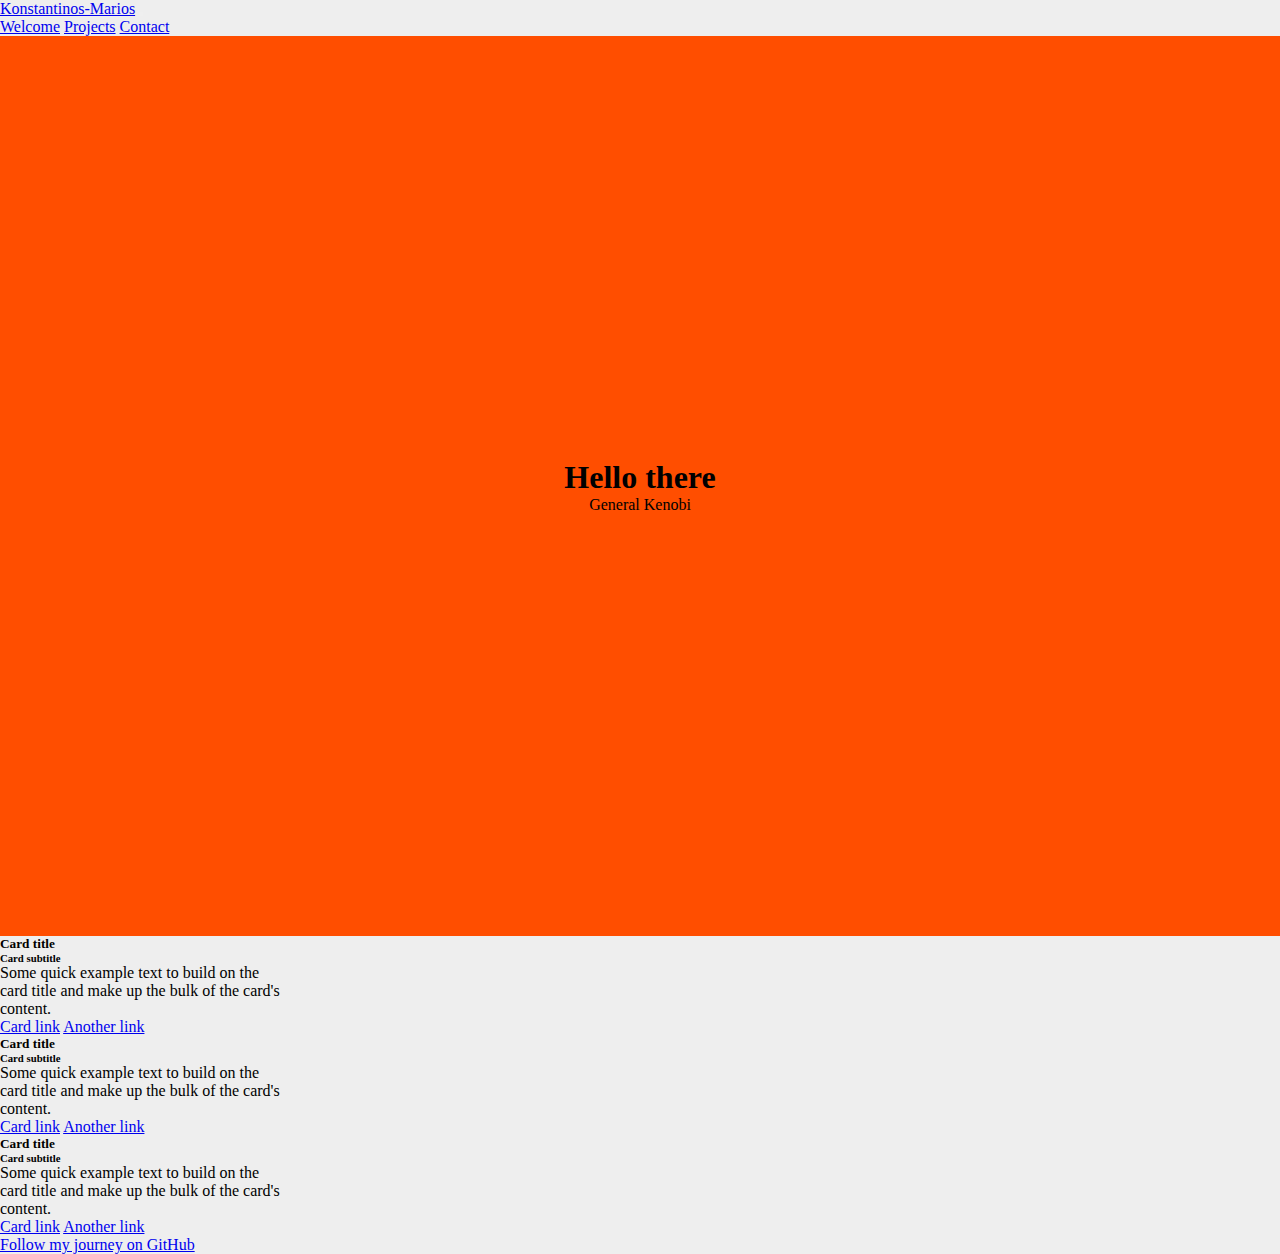
<file: projects/webDesign/PersonalPortfolio/index.html>
<!DOCTYPE html>
<html lang="en">

<head>
    <meta charset="UTF-8">
    <meta http-equiv="X-UA-Compatible" content="IE=edge">
    <meta name="viewport" content="width=device-width, initial-scale=1.0">
    <link href="https://cdn.jsdelivr.net/npm/bootstrap@5.1.0/dist/css/bootstrap.min.css" rel="stylesheet"
        integrity="sha384-KyZXEAg3QhqLMpG8r+8fhAXLRk2vvoC2f3B09zVXn8CA5QIVfZOJ3BCsw2P0p/We" crossorigin="anonymous">
    <link rel="stylesheet" href="styles.css">
    <title>Personal Portfolio</title>
</head>

<body>
    <div class="container-fluid">
        <nav id="navbar" class="navbar navbar-expand-lg navbar-light bg-light sticky-top">
            <div class="container-fluid">
                <a class="navbar-brand" href="#">Konstantinos-Marios</a>
                <button class="navbar-toggler" type="button" data-bs-toggle="collapse"
                    data-bs-target="#navbarNavAltMarkup" aria-controls="navbarNavAltMarkup" aria-expanded="false"
                    aria-label="Toggle navigation">
                    <span class="navbar-toggler-icon"></span>
                </button>
                <div class="collapse navbar-collapse" id="navbarNavAltMarkup">
                    <div class="navbar-nav">
                        <a class="nav-link active" aria-current="page" href="#welcome-section">Welcome</a>
                        <a class="nav-link" href="#projects">Projects</a>
                        <a class="nav-link" href="#">Contact</a>
                    </div>
                </div>
            </div>
        </nav>
        <div class="row">
            <section id="welcome-section" class="welcome-section">
                <h1>Hello there</h1>
                <p>General Kenobi</p>
            </section>
        </div>
        <div class="row">
            <section id="projects">
                <div class="project-tile">
                    <div class="col-4">
                        <div class="card" style="width: 18rem;">
                            <div class="card-body">
                                <h5 class="card-title">Card title</h5>
                                <h6 class="card-subtitle mb-2 text-muted">Card subtitle</h6>
                                <p class="card-text">Some quick example text to build on the card title and make up the
                                    bulk
                                    of
                                    the card's content.</p>
                                <a href="#" class="card-link">Card link</a>
                                <a href="#" class="card-link">Another link</a>
                            </div>
                        </div>
                    </div>
                    <div class="col-4">
                        <div class="card" style="width: 18rem;">
                            <div class="card-body">
                                <h5 class="card-title">Card title</h5>
                                <h6 class="card-subtitle mb-2 text-muted">Card subtitle</h6>
                                <p class="card-text">Some quick example text to build on the card title and make up the
                                    bulk
                                    of
                                    the card's content.</p>
                                <a href="#" class="card-link">Card link</a>
                                <a href="#" class="card-link">Another link</a>
                            </div>
                        </div>
                    </div>
                    <div class="col-4">
                        <div class="card" style="width: 18rem;">
                            <div class="card-body">
                                <h5 class="card-title">Card title</h5>
                                <h6 class="card-subtitle mb-2 text-muted">Card subtitle</h6>
                                <p class="card-text">Some quick example text to build on the card title and make up the
                                    bulk
                                    of
                                    the card's content.</p>
                                <a href="#" class="card-link">Card link</a>
                                <a href="#" class="card-link">Another link</a>
                            </div>
                        </div>
                    </div>
                </div>
            </section>
            <footer>
                <a id="profile-link" href="https://github.com/KonstantinosKoutsioras" target="_blank">Follow my journey
                    on GitHub</a>
            </footer>
        </div>
    </div>
    <script src="https://cdn.jsdelivr.net/npm/bootstrap@5.1.0/dist/js/bootstrap.bundle.min.js"
        integrity="sha384-U1DAWAznBHeqEIlVSCgzq+c9gqGAJn5c/t99JyeKa9xxaYpSvHU5awsuZVVFIhvj"
        crossorigin="anonymous"></script>
    <script src="https://cdn.freecodecamp.org/testable-projects-fcc/v1/bundle.js"></script>

</body>

</html>
</file>
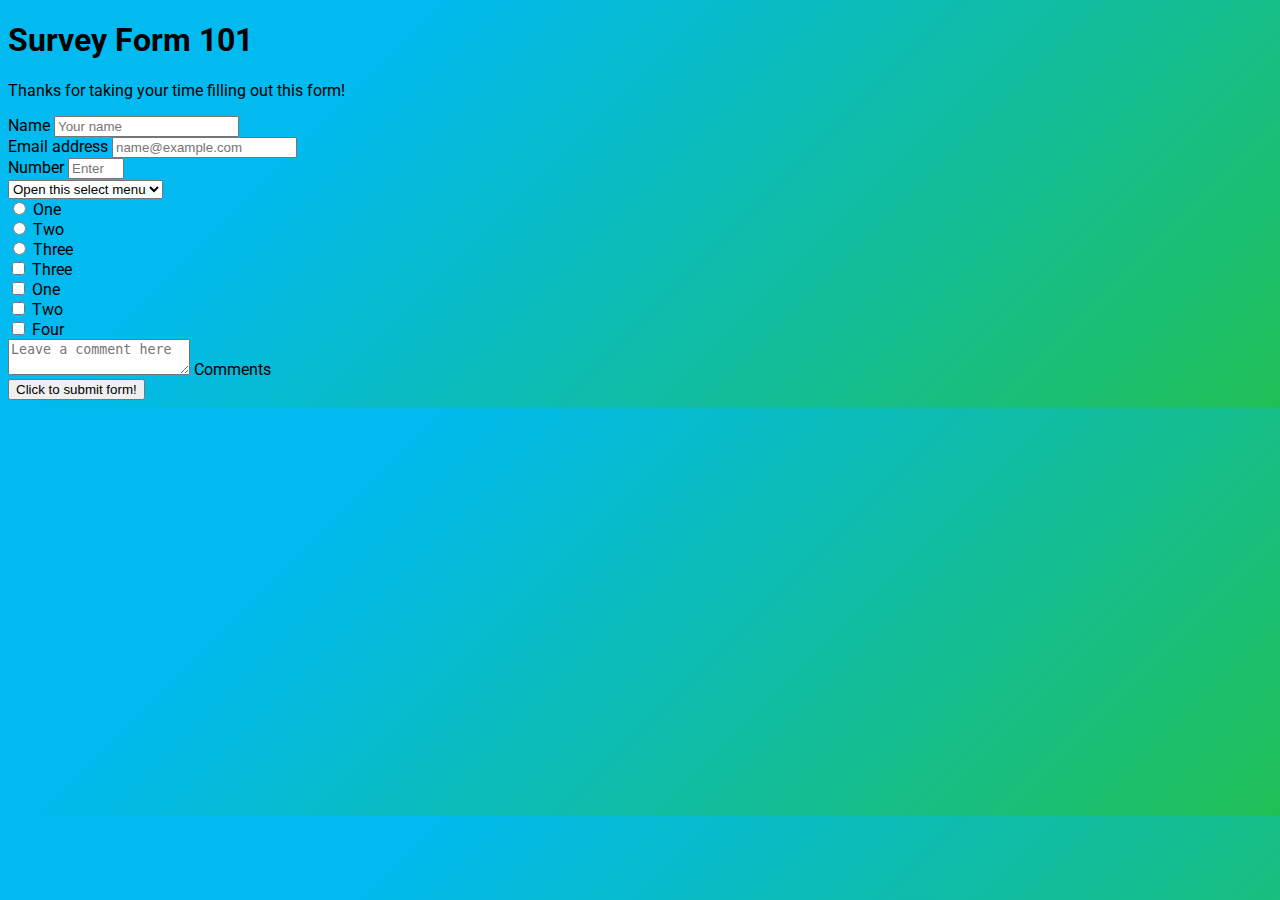
<file: projects/webDesign/SurveyForm/index.html>
<!DOCTYPE html>
<html lang="en">

<head>
    <meta charset="UTF-8">
    <meta http-equiv="X-UA-Compatible" content="IE=edge">
    <meta name="viewport" content="width=device-width, initial-scale=1.0">
    <link href="https://cdn.jsdelivr.net/npm/bootstrap@5.1.0/dist/css/bootstrap.min.css" rel="stylesheet"
        integrity="sha384-KyZXEAg3QhqLMpG8r+8fhAXLRk2vvoC2f3B09zVXn8CA5QIVfZOJ3BCsw2P0p/We" crossorigin="anonymous">
    <link rel="preconnect" href="https://fonts.googleapis.com">
    <link rel="preconnect" href="https://fonts.gstatic.com" crossorigin>
    <link href="https://fonts.googleapis.com/css2?family=Roboto:wght@100&display=swap" rel="stylesheet">
    <link rel="stylesheet" href="styles.css">
    <title>Survey Form</title>
</head>

<body>
    <div class="container">
        <div id="main">
            <div class="row">
                <div class="col-8 offset-2">
                    <h1 id="title" class=" text-center">Survey Form 101</h1>
                    <p id="description" class="text-muted text-center">Thanks for taking your time filling out this
                        form!
                    </p>
                    <form id="survey-form" action="#">
                        <div class="mb-3">
                            <label id="name-label" for="name" class="form-label">Name</label>
                            <input type="text" class="form-control" id="name" placeholder="Your name" required>
                        </div>
                        <div class="mb-3">
                            <label id="email-label" for="email" class="form-label">Email address</label>
                            <input type="email" class="form-control" id="email" placeholder="name@example.com" required>
                        </div>
                        <div class="mb-3">
                            <label id="number-label" for="number" class="form-label">Number</label>
                            <input type="number" class="form-control" id="number" min="1" max="10"
                                placeholder="Enter a Number">
                        </div>
                        <div class="row">
                            <select id="dropdown" class="form-select" aria-label="Default select example">
                                <option selected>Open this select menu</option>
                                <option value="1">One</option>
                                <option value="2">Two</option>
                                <option value="3">Three</option>
                            </select>
                        </div>
                        <div class="row">
                            <div class="col-6">
                                <div class="form-check">
                                    <input class="form-check-input" type="radio" value="one" name="flexRadioDefault"
                                        id="one">
                                    <label class="form-check-label" for="one">
                                        One
                                    </label>
                                </div>
                                <div class="form-check">
                                    <input class="form-check-input" type="radio" value="two" name="flexRadioDefault"
                                        id="two">
                                    <label class="form-check-label" for="two">
                                        Two
                                    </label>
                                </div>
                                <div class="form-check">
                                    <input class="form-check-input" type="radio" value="three" name="flexRadioDefault"
                                        id="three">
                                    <label class="form-check-label" for="three">
                                        Three
                                    </label>
                                </div>
                            </div>
                            <div class="col-6">
                                <div class="form-check">
                                    <input class="form-check-input" type="checkbox" value="one" id="three-check">
                                    <label class="form-check-label" for="three-check">
                                        Three
                                    </label>
                                </div>
                                <div class="form-check">
                                    <input class="form-check-input" type="checkbox" value="two" id="one-check">
                                    <label class="form-check-label" for="one-check">
                                        One
                                    </label>
                                </div>
                                <div class="form-check">
                                    <input class="form-check-input" type="checkbox" value="three" id="two-check">
                                    <label class="form-check-label" for="two-check">
                                        Two
                                    </label>
                                </div>
                                <div class="form-check">
                                    <input class="form-check-input" type="checkbox" value="four" id="four-check">
                                    <label class="form-check-label" for="four-check">
                                        Four
                                    </label>
                                </div>
                            </div>
                        </div>
                        <div class="form-floating">
                            <textarea class="form-control" placeholder="Leave a comment here" id="comments"></textarea>
                            <label for="comments">Comments</label>
                        </div>
                        <button class="btn btn-primary" id="submit" type="submit">Click to submit form!</button>
                    </form>
                </div>
            </div>
        </div>
    </div>


    <script src="https://cdn.jsdelivr.net/npm/bootstrap@5.1.0/dist/js/bootstrap.bundle.min.js"
        integrity="sha384-U1DAWAznBHeqEIlVSCgzq+c9gqGAJn5c/t99JyeKa9xxaYpSvHU5awsuZVVFIhvj"
        crossorigin="anonymous"></script>
    <script src="https://cdn.freecodecamp.org/testable-projects-fcc/v1/bundle.js"></script>
</body>

</html>
</file>
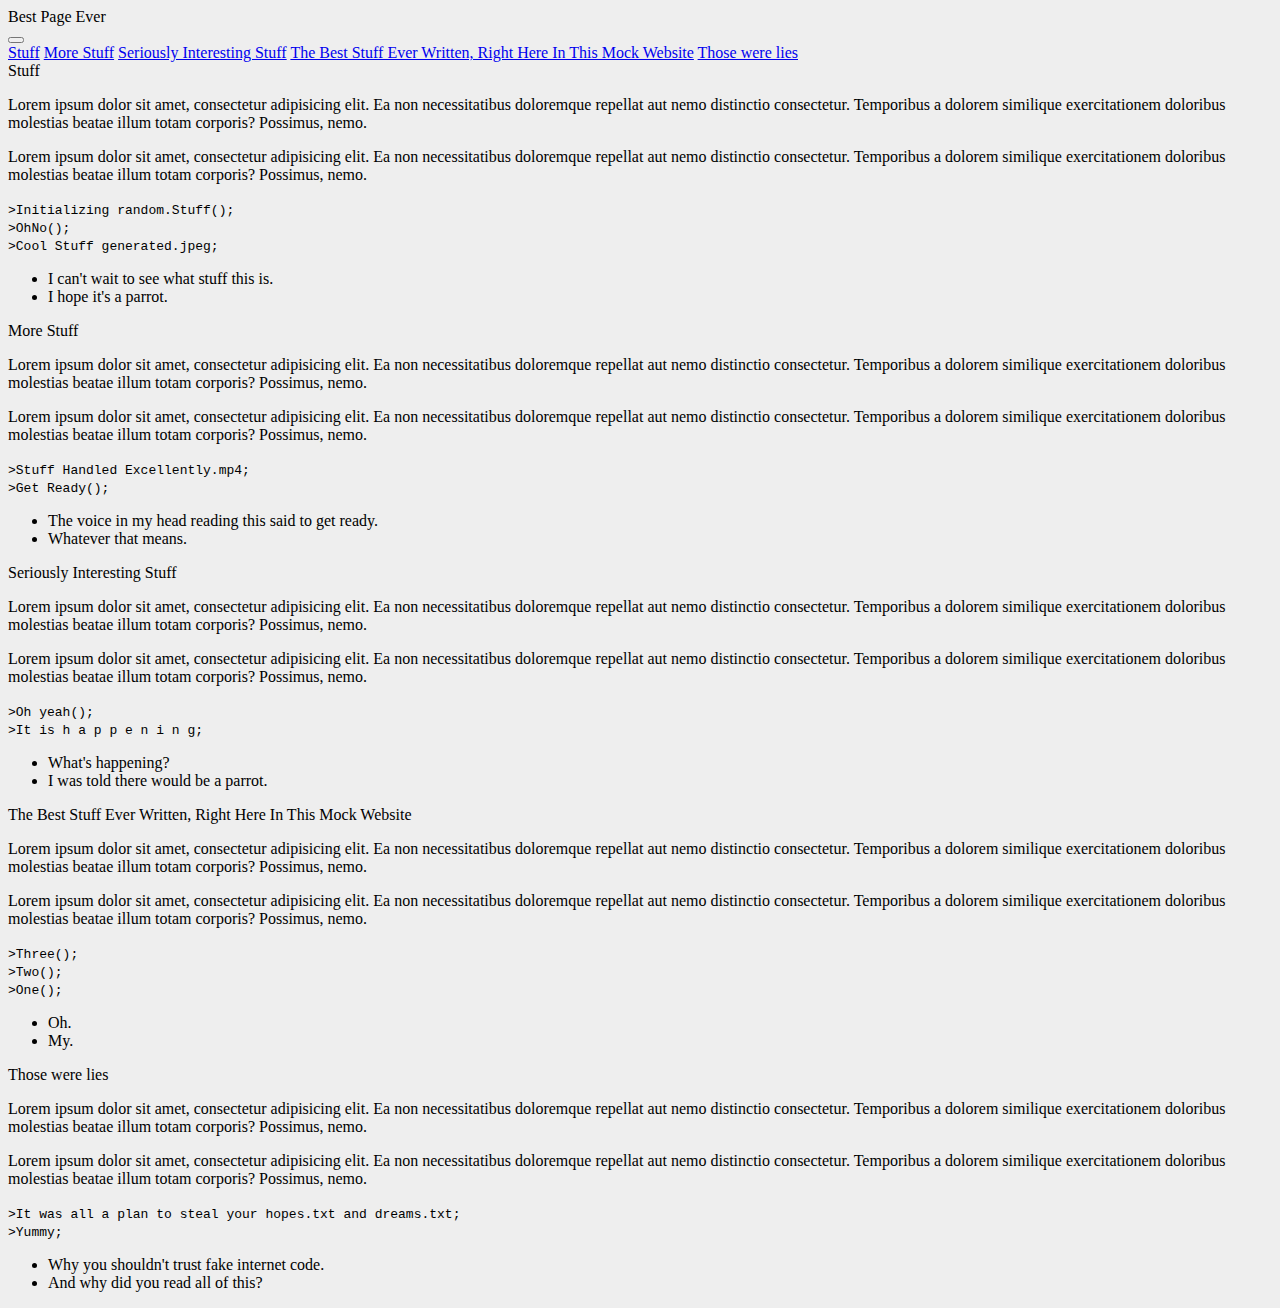
<file: projects/webDesign/TechnicalDocumentationPage/index.html>
<!DOCTYPE html>
<html lang="en">

<head>
    <meta charset="UTF-8">
    <meta http-equiv="X-UA-Compatible" content="IE=edge">
    <meta name="viewport" content="width=device-width, initial-scale=q">
    <link href="https://cdn.jsdelivr.net/npm/bootstrap@5.1.0/dist/css/bootstrap.min.css" rel="stylesheet"
        integrity="sha384-KyZXEAg3QhqLMpG8r+8fhAXLRk2vvoC2f3B09zVXn8CA5QIVfZOJ3BCsw2P0p/We" crossorigin="anonymous">

    <link rel="stylesheet" href="styles.css">
    <title>Technical Documentation Page</title>
</head>

<body>
    <div class="container-fluid">
        <div class="row">
            <div class="col-2">
                <nav id="navbar" class="navbar navbar-expand-lg navbar-light bg-light">
                    <div class="container-fluid">
                        <header class="navbar-brand" href="#">Best Page Ever</header>
                        <button class="navbar-toggler" type="button" data-bs-toggle="collapse"
                            data-bs-target="#navbarNavAltMarkup" aria-controls="navbarNavAltMarkup"
                            aria-expanded="false" aria-label="Toggle navigation">
                            <span class="navbar-toggler-icon"></span>
                        </button>
                        <div class="collapse navbar-collapse" id="navbarNavAltMarkup">
                            <div class="navbar-nav">
                                <a class="nav-link active" aria-current="page" href="#Stuff">Stuff</a>
                                <a class="nav-link" href="#More_Stuff">More Stuff</a>
                                <a class="nav-link" href="#Seriously_Interesting_Stuff">Seriously Interesting Stuff</a>
                                <a class="nav-link"
                                    href="#The_Best_Stuff_Ever_Written,_Right_Here_In_This_Mock_Website">The
                                    Best Stuff Ever Written, Right Here In This Mock
                                    Website</a>
                                <a class="nav-link" href="#Those_were_lies">Those were lies</a>
                            </div>
                        </div>
                    </div>
                </nav>
            </div>
            <div class="col-10">
                <main id="main-doc">
                    <section class="main-section" id="Stuff">
                        <header class="display-4">Stuff</header>
                        <p>Lorem ipsum dolor sit amet, consectetur adipisicing elit. Ea non necessitatibus doloremque
                            repellat aut nemo distinctio consectetur. Temporibus a dolorem similique exercitationem
                            doloribus molestias beatae illum totam corporis? Possimus, nemo.</p>
                        <p>Lorem ipsum dolor sit amet, consectetur adipisicing elit. Ea non necessitatibus doloremque
                            repellat aut nemo distinctio consectetur. Temporibus a dolorem similique exercitationem
                            doloribus molestias beatae illum totam corporis? Possimus, nemo.</p>
                        <code>
                            >Initializing random.Stuff();<br>
                            >OhNo();<br>
                            >Cool Stuff generated.jpeg;<br>
                        </code>
                        <ul>
                            <li>I can't wait to see what stuff this is.</li>
                            <li>I hope it's a parrot.</li>
                        </ul>
                    </section>
                    <section class="main-section" id="More_Stuff">
                        <header class="display-4">More Stuff</header>
                        <p>Lorem ipsum dolor sit amet, consectetur adipisicing elit. Ea non necessitatibus doloremque
                            repellat aut nemo distinctio consectetur. Temporibus a dolorem similique exercitationem
                            doloribus molestias beatae illum totam corporis? Possimus, nemo.</p>
                        <p>Lorem ipsum dolor sit amet, consectetur adipisicing elit. Ea non necessitatibus doloremque
                            repellat aut nemo distinctio consectetur. Temporibus a dolorem similique exercitationem
                            doloribus molestias beatae illum totam corporis? Possimus, nemo.</p>
                        <code>
                            >Stuff Handled Excellently.mp4; <br>
                            >Get Ready(); <br>
                        </code>
                        <ul>
                            <li>The voice in my head reading this said to get ready.</li>
                            <li>Whatever that means.</li>
                        </ul>
                    </section>
                    <section class="main-section" id="Seriously_Interesting_Stuff">
                        <header class="display-4">Seriously Interesting Stuff</header>
                        <p>Lorem ipsum dolor sit amet, consectetur adipisicing elit. Ea non necessitatibus doloremque
                            repellat aut nemo distinctio consectetur. Temporibus a dolorem similique exercitationem
                            doloribus molestias beatae illum totam corporis? Possimus, nemo.</p>
                        <p>Lorem ipsum dolor sit amet, consectetur adipisicing elit. Ea non necessitatibus doloremque
                            repellat aut nemo distinctio consectetur. Temporibus a dolorem similique exercitationem
                            doloribus molestias beatae illum totam corporis? Possimus, nemo.</p>
                        <code>
                            >Oh yeah(); <br>
                            >It is h a p p e n i n g; <br>
                        </code>
                        <ul>
                            <li>What's happening?</li>
                            <li>I was told there would be a parrot.</li>
                        </ul>
                    </section>
                    <section class="main-section" id="The_Best_Stuff_Ever_Written,_Right_Here_In_This_Mock_Website">
                        <header class="display-4">The Best Stuff Ever Written, Right Here In This Mock Website</header>
                        <p>Lorem ipsum dolor sit amet, consectetur adipisicing elit. Ea non necessitatibus doloremque
                            repellat aut nemo distinctio consectetur. Temporibus a dolorem similique exercitationem
                            doloribus molestias beatae illum totam corporis? Possimus, nemo.</p>
                        <p>Lorem ipsum dolor sit amet, consectetur adipisicing elit. Ea non necessitatibus doloremque
                            repellat aut nemo distinctio consectetur. Temporibus a dolorem similique exercitationem
                            doloribus molestias beatae illum totam corporis? Possimus, nemo.</p>
                        <code>
                            >Three(); <br>
                            >Two(); <br>
                            >One(); <br>
                        </code>
                        <ul>
                            <li>Oh.</li>
                            <li>My.</li>
                        </ul>
                    </section>
                    <section class="main-section" id="Those_were_lies">
                        <header class="display-4">Those were lies</header>
                        <p>Lorem ipsum dolor sit amet, consectetur adipisicing elit. Ea non necessitatibus doloremque
                            repellat aut nemo distinctio consectetur. Temporibus a dolorem similique exercitationem
                            doloribus molestias beatae illum totam corporis? Possimus, nemo.</p>
                        <p>Lorem ipsum dolor sit amet, consectetur adipisicing elit. Ea non necessitatibus doloremque
                            repellat aut nemo distinctio consectetur. Temporibus a dolorem similique exercitationem
                            doloribus molestias beatae illum totam corporis? Possimus, nemo.</p>
                        <code>
                            >It was all a plan to steal your hopes.txt and dreams.txt; <br>
                            >Yummy; <br>
                        </code>
                        <ul>
                            <li>Why you shouldn't trust fake internet code.</li>
                            <li>And why did you read all of this?</li>
                        </ul>
                    </section>
                </main>
            </div>
        </div>
    </div>


    <script src="https://cdn.jsdelivr.net/npm/bootstrap@5.1.0/dist/js/bootstrap.bundle.min.js"
        integrity="sha384-U1DAWAznBHeqEIlVSCgzq+c9gqGAJn5c/t99JyeKa9xxaYpSvHU5awsuZVVFIhvj"
        crossorigin="anonymous"></script>
    <script src="https://cdn.freecodecamp.org/testable-projects-fcc/v1/bundle.js"></script>
</body>

</html>
</file>
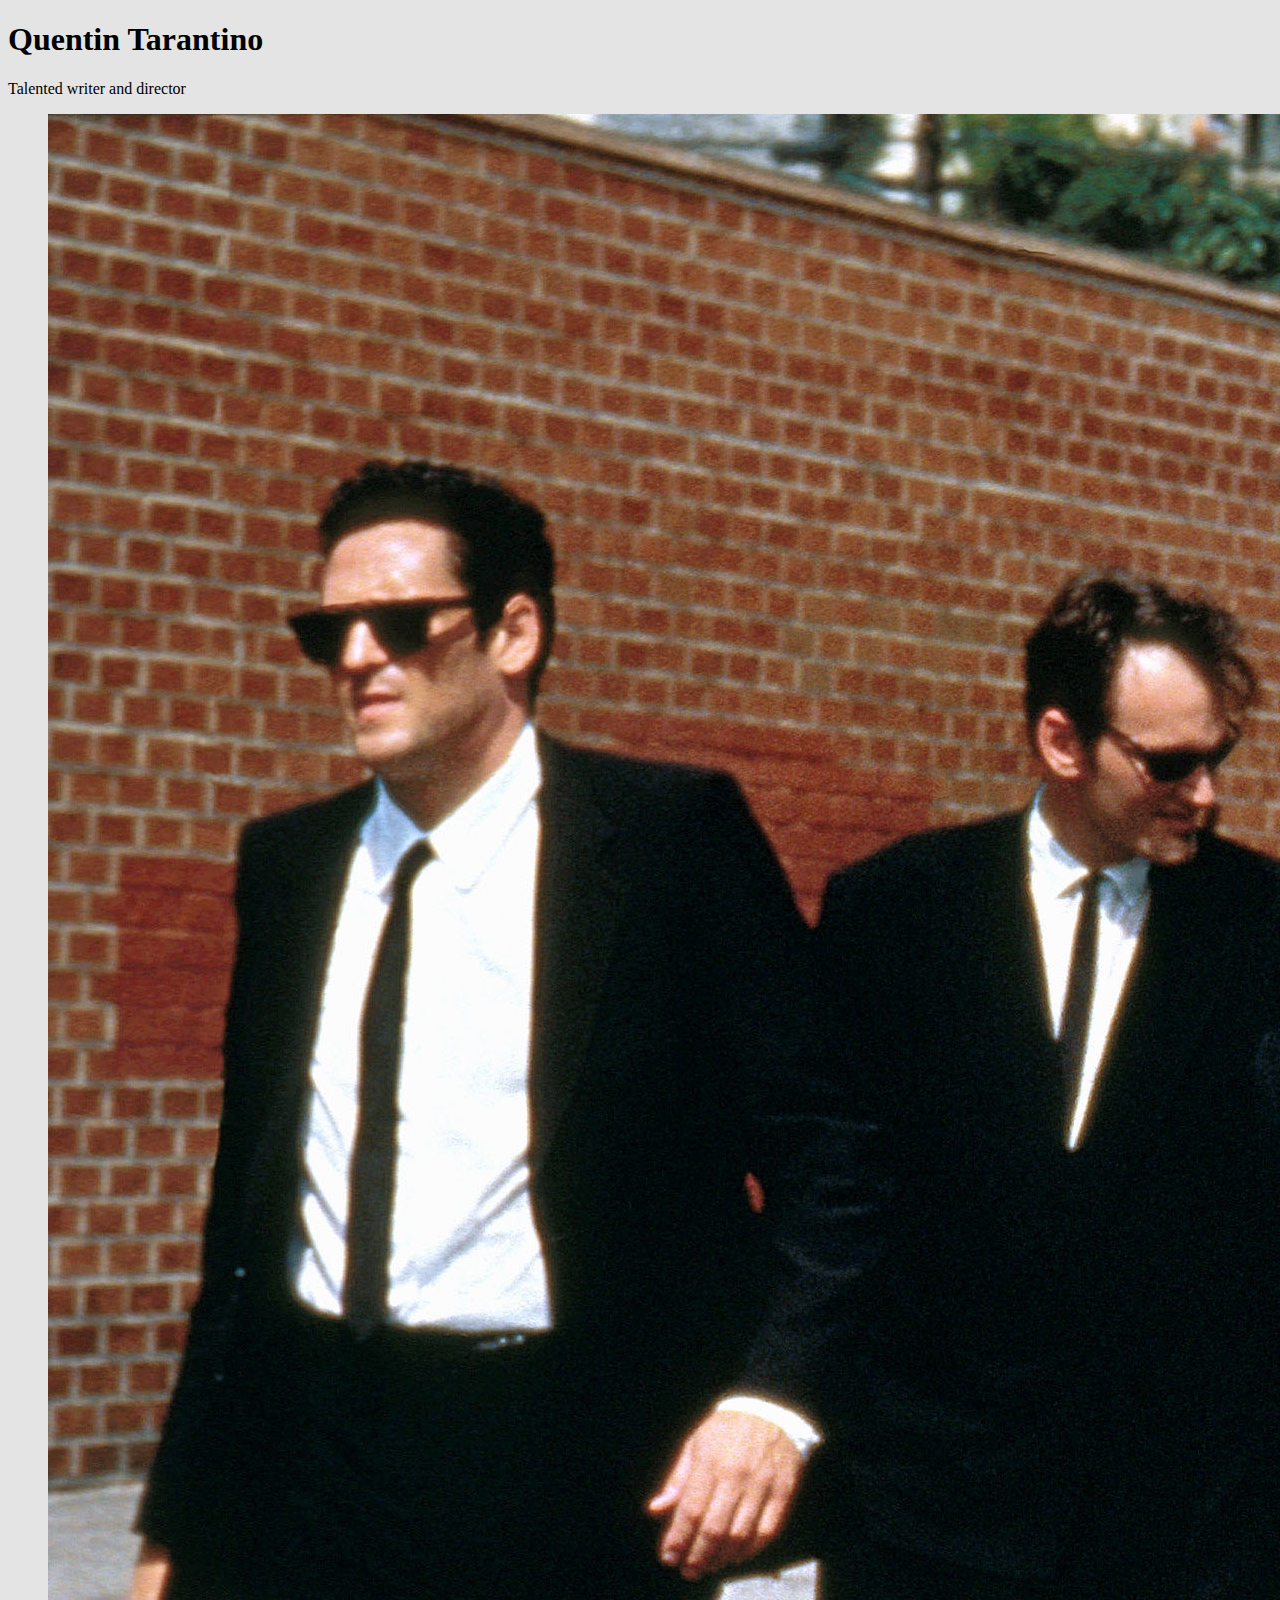
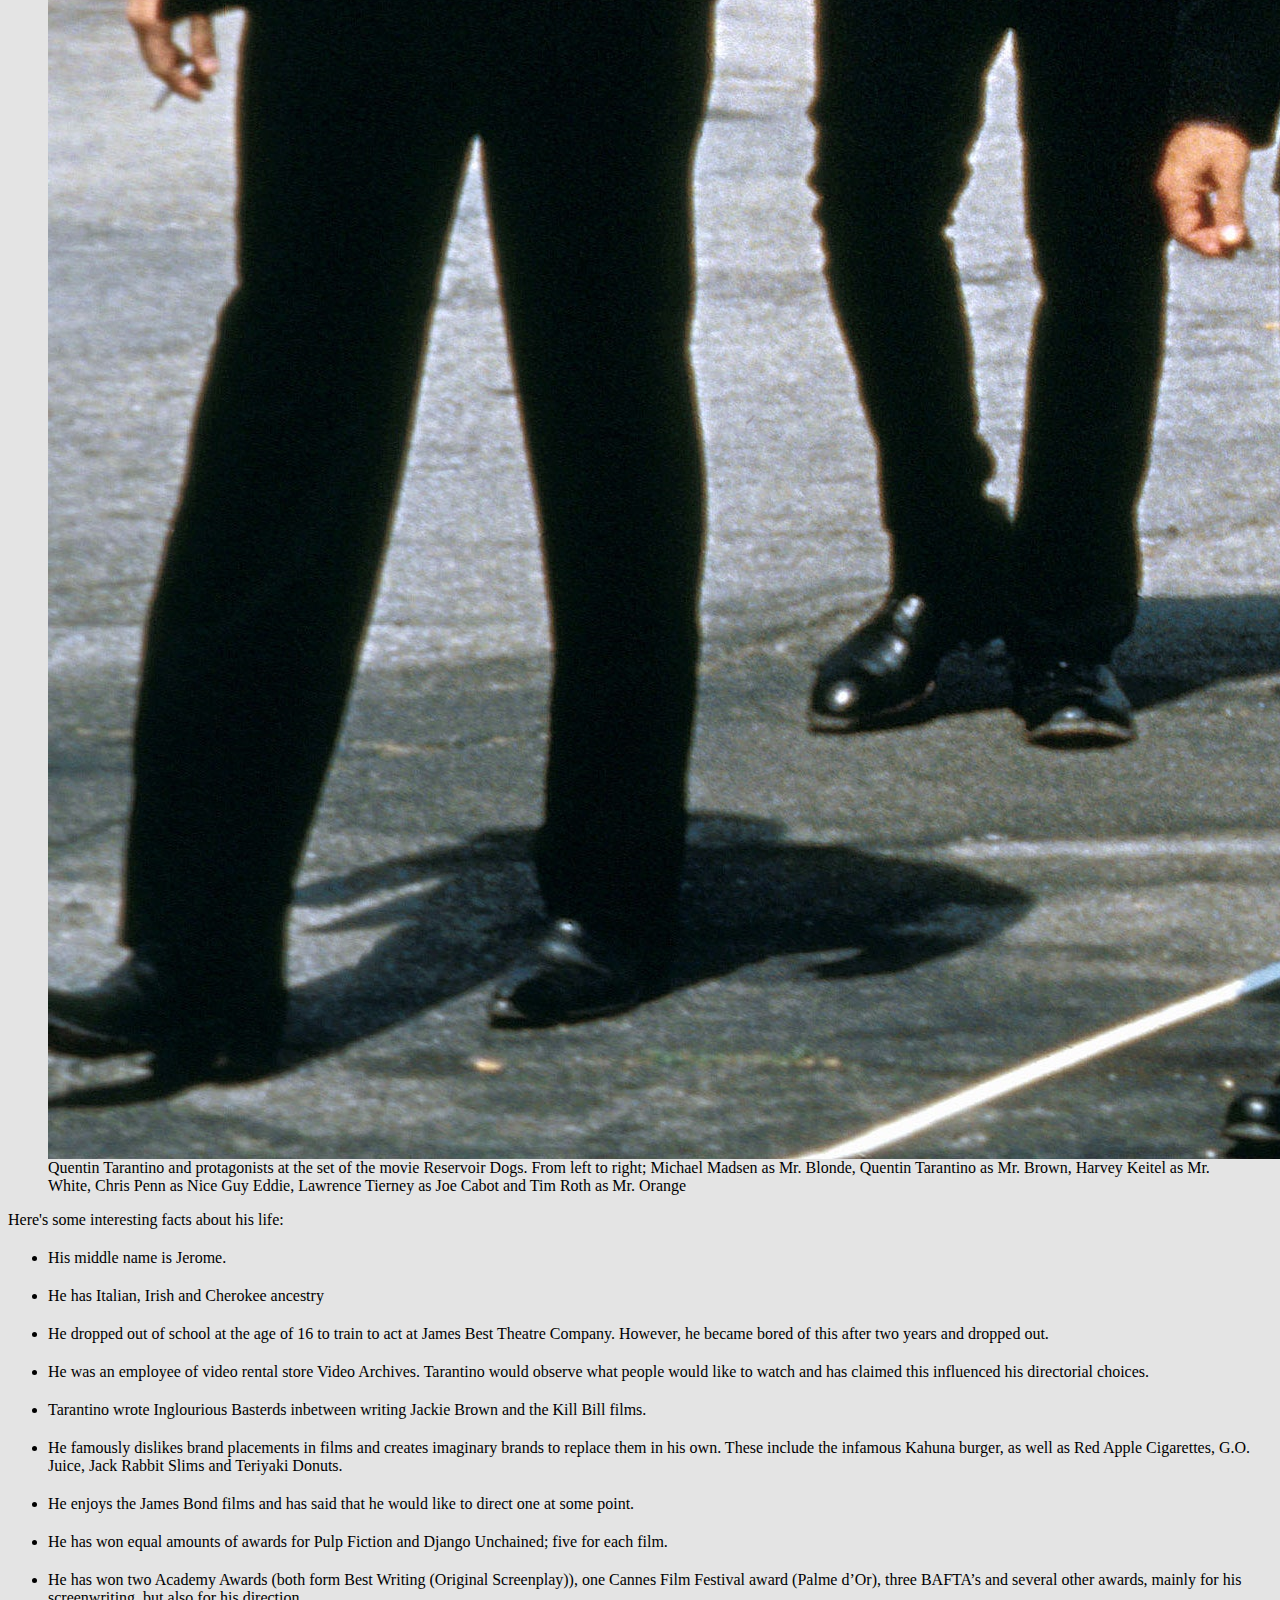
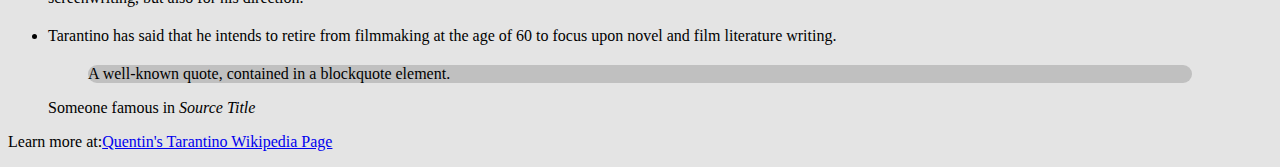
<file: projects/webDesign/TributePage/tributePage.html>
<!DOCTYPE html>
<html lang="en">

<head>
    <meta charset="UTF-8">
    <meta http-equiv="X-UA-Compatible" content="IE=edge">
    <meta name="viewport" content="width=device-width, initial-scale=1.0">
    <link href="https://cdn.jsdelivr.net/npm/bootstrap@5.1.0/dist/css/bootstrap.min.css" rel="stylesheet"
        integrity="sha384-KyZXEAg3QhqLMpG8r+8fhAXLRk2vvoC2f3B09zVXn8CA5QIVfZOJ3BCsw2P0p/We" crossorigin="anonymous">
    <link rel="stylesheet" href="styles.css">
    <title>Quentin Tarantino</title>
</head>

<body>
    <div class="container-fluid">
        <div class="row col-6 offset-3">
            <div id="main">
                <h1 class="text-center" id="title">Quentin Tarantino</h1>
                <p class="text-center">Talented writer and director</p>
                <figure class="figure" id="img-div">
                    <img class="figure-img img-fluid rounded" src="staticFiles/Shone-Reservoir-Dogs.jpg"
                        alt="Quentin Tarantino and various actors at the filming of his first film, Reservoir Dogs"
                        id="image">
                    <figcaption class="figure-caption" id="img-caption">Quentin Tarantino and protagonists at the set of
                        the movie Reservoir
                        Dogs.
                        From
                        left to right; Michael Madsen as Mr. Blonde, Quentin Tarantino as Mr. Brown, Harvey Keitel as
                        Mr.
                        White,
                        Chris Penn as Nice Guy Eddie, Lawrence Tierney as Joe Cabot and Tim Roth as Mr. Orange
                    </figcaption>
                </figure>
            </div>
            <div class="row col-12">
                <section id="tribute-info">
                    <p class="lead">Here's some interesting facts about his life:</p>
                    <ul>
                        <li>His middle name is Jerome.</li>
                        <li>He has Italian, Irish and Cherokee ancestry</li>
                        <li>He dropped out of school at the age of 16 to train to act at James Best Theatre Company.
                            However, he became bored of this after two years and dropped out.</li>
                        <li>He was an employee of video rental store Video Archives. Tarantino would observe what people
                            would like to watch and has claimed this influenced his directorial choices.</li>
                        <li>Tarantino wrote Inglourious Basterds inbetween writing Jackie Brown and the Kill Bill films.
                        </li>
                        <li>He famously dislikes brand placements in films and creates imaginary brands to replace them
                            in
                            his own. These include the infamous Kahuna burger, as well as Red Apple Cigarettes, G.O.
                            Juice,
                            Jack Rabbit Slims and Teriyaki Donuts.</li>
                        <li>He enjoys the James Bond films and has said that he would like to direct one at some point.
                        </li>
                        <li>He has won equal amounts of awards for Pulp Fiction and Django Unchained; five for each
                            film.
                        </li>
                        <li>He has won two Academy Awards (both form Best Writing (Original Screenplay)), one Cannes
                            Film
                            Festival award (Palme d’Or), three BAFTA’s and several other awards, mainly for his
                            screenwriting, but also for his direction.
                        </li>
                        <li>Tarantino has said that he intends to retire from filmmaking at the age of 60 to focus upon
                            novel and film literature writing.</li>
                    </ul>
                    <figure class="text-end">
                        <blockquote class="blockquote">
                            <p>A well-known quote, contained in a blockquote element.</p>
                        </blockquote>
                        <figcaption class="blockquote-footer">
                            Someone famous in <cite title="Source Title">Source Title</cite>
                        </figcaption>
                    </figure>
                </section>
            </div>
            <div id="section-info">
                <p class="text-center fs-3 fw-bold">Learn more at:<a id="tribute-link" href="#"
                        target="_blank">Quentin's Tarantino
                        Wikipedia Page</a></p>
            </div>
        </div>
    </div>

    <script src="https://cdn.jsdelivr.net/npm/bootstrap@5.1.0/dist/js/bootstrap.bundle.min.js"
        integrity="sha384-U1DAWAznBHeqEIlVSCgzq+c9gqGAJn5c/t99JyeKa9xxaYpSvHU5awsuZVVFIhvj"
        crossorigin="anonymous"></script>
    <script src="https://cdn.freecodecamp.org/testable-projects-fcc/v1/bundle.js"></script>
</body>

</html>
</file>
<file: projects/webDesign/PersonalPortfolio/styles.css>
* {
    margin: 0;
    padding: 0;
}

body {
    background-color: rgb(238, 238, 238);
}

#navbarNavAltMarkup {
    justify-content: end;
}

#welcome-section {
    display: flex;
    flex-direction: column;
    justify-content: center;
    align-items: center;
    width: 100%;
    height: 100vh;
    background-color: #ff4e00;
}
</file>
<file: projects/webDesign/SurveyForm/styles.css>
body {
    background-color: #20bf55;
    background-image: linear-gradient(315deg, #20bf55 0%, #01baef 74%);
    font-family: 'Roboto', monospace;
}
</file>
<file: projects/webDesign/TechnicalDocumentationPage/styles.css>
body {
    background-color: rgb(238, 238, 238);
}
</file>
<file: projects/webDesign/TributePage/styles.css>
body {
    background-color: rgb(228, 228, 228);
}

.container {
    background-color: rgb(212, 212, 212);
}

#image {
    display: block;
}

li {
    margin: 20px 0px 20px 0px;
    border-radius: 5px;
    transition: background-color 0.5s ease-out;
}

li:hover {
    background-color: rgba(255, 166, 0, 0.705);
}

blockquote {
    background-color: rgba(156, 156, 156, 0.5);
    border-radius: 10px;
}

@media(max-width: 460px) {
    img {
        max-width: 50%;
        height: auto;
    }
}
</file>
